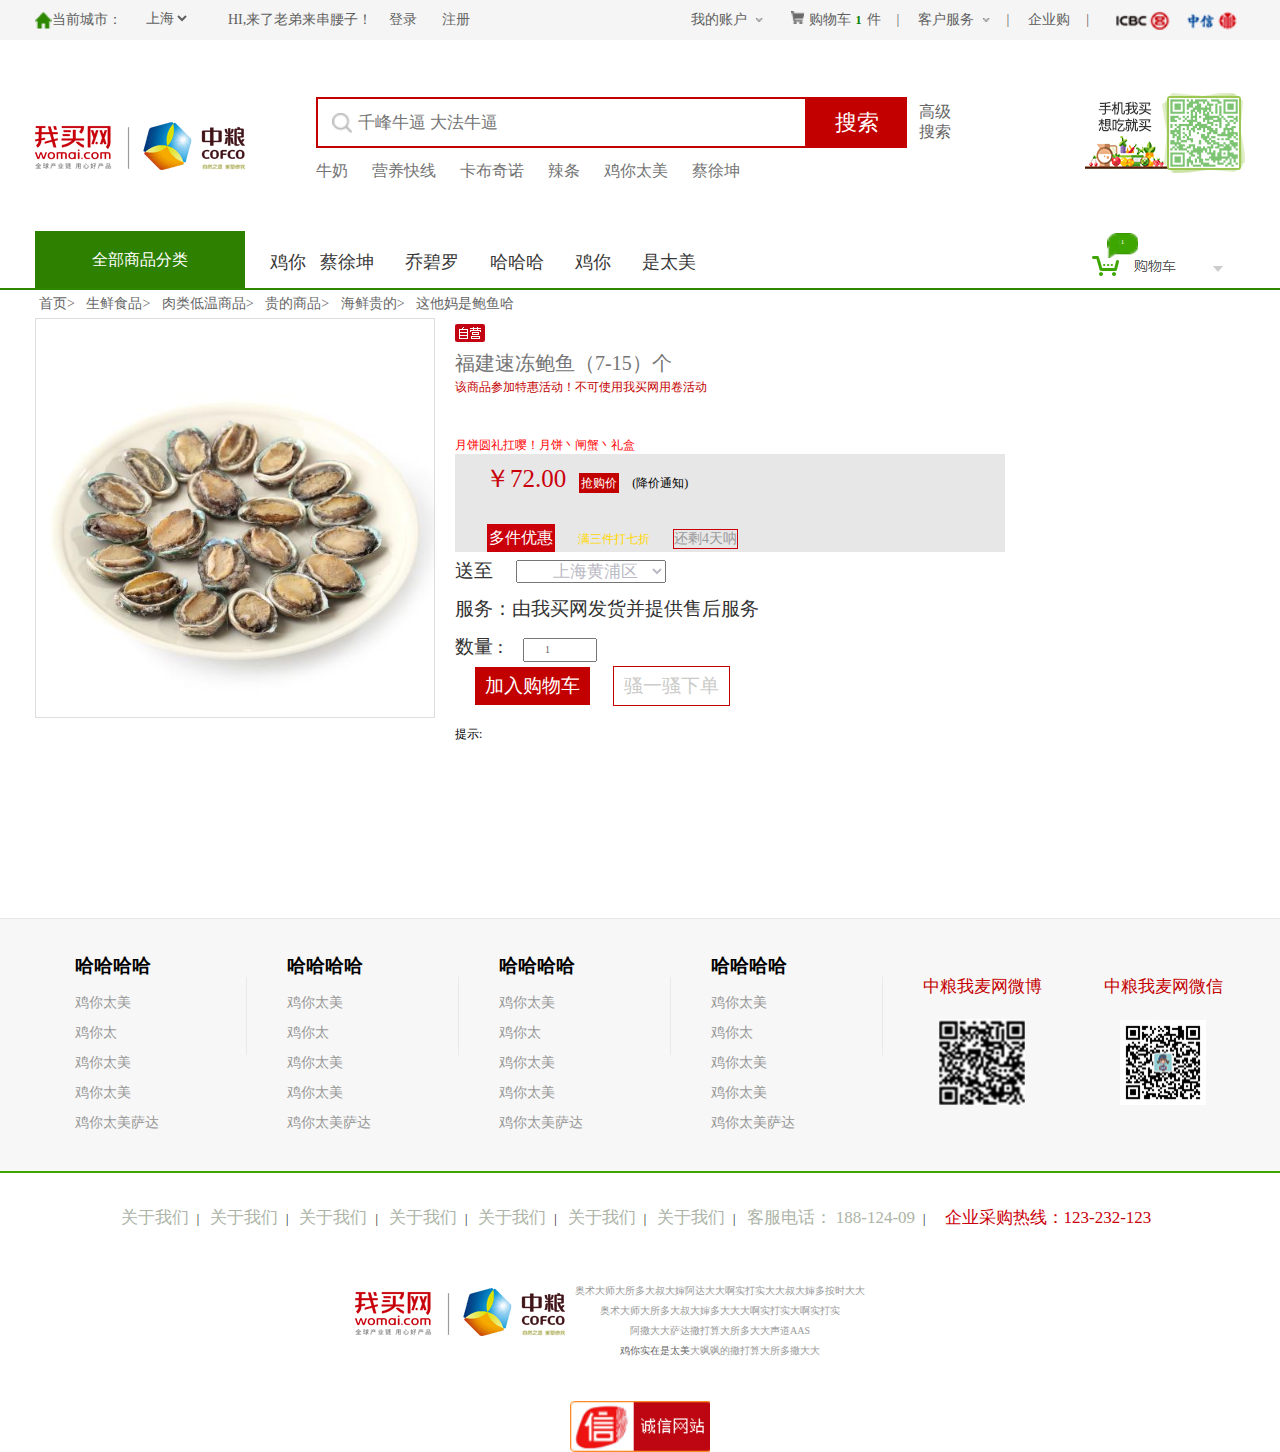
<file: html/buy.html>
<!DOCTYPE html>
<html lang="en">
<head>
    <meta charset="UTF-8">
    <meta name="viewport" content="width=device-width, initial-scale=1.0">
    <meta http-equiv="X-UA-Compatible" content="ie=edge">
    <title>放大镜系列</title>
    <link rel="stylesheet" href="../css/normalize.css">
    <link rel="stylesheet" href="../css/jquery.exzoom.css">
    <link rel="stylesheet" href="../css/public.css">
    <link rel="stylesheet" href="../css/buy.css">
</head>
<body>
        <nav>
                <div class="margin">
                    <div class="n-l">
                        <i></i>
                        <span>当前城市：</span>
                        <select name="" id="city">
                            <option value="">上海</option>
                            <option value="">哈哈</option>
                            <option value="">嘻嘻</option>
                        </select>
                        <span>HI,来了老弟来串腰子！</span>
                        <a href="../html/login.html" class="login">登录</a>
                        <a href="../html/login.html" class="zc">注册</a>
                    </div>
                    <div class="n-r">
                     <p>我的账户</p>
                     <p><i></i>购物车<span>1</span>件</p>
                     <span>|</span>
                     <p>客户服务</p>
                     <span>|</span>
                     <p>企业购</p>
                     <span>|</span>
                     <p></p>
                    </div>
                </div>
        
            </nav>
            <div id="search">
                <div class="margin">
                    <div class="s-l">
                        <a href="#"><img src="../images/logoBuy.png"></a>
                    </div>
                    <div class="s-c">
                        <div class="sc-t">
                            <input type="text" class="sec" placeholder="千峰牛逼&nbsp;大法牛逼">
                            <input type="submit" name="" class="sub" value="搜索">
                            <a href="#">高级搜索</a>
                        </div>
                        <div class="sc-b">
                            <a href="#" class="one">牛奶</a>
                            <a href="#">营养快线</a>
                            <a href="#">卡布奇诺</a>
                            <a href="#">辣条</a>
                            <a href="#">鸡你太美</a>
                            <a href="#">蔡徐坤</a>
                        </div>
                    </div>
                    <div class="s-r">
                        <a href="#"><img src="../images/erweima.jpg" alt=""></a>
                    </div>
                </div>
            </div>
            
            <div id="b-nav">
                <div class="margin">
                        <div class="nv">
                            <a href="#">全部商品分类</a>
                            <ul>
                                <li>鸡你</li>
                                <li>蔡徐坤</li>
                                <li>乔碧罗</li>
                                <li>哈哈哈</li>
                                <li>鸡你</li>
                                <li>是太美</li>
                            </ul>
                            <a href="#"><span>1</span><img src="../images/midCar.jpg" alt=""></a>
                        </div>
                </div>
            </div>    

<!--       
            /*书写简单的商品详情的样式*/ -->
        <div id="list">
            <div class="margin">
            <a href="#">首页&gt;</a>
            <a href="#">生鲜食品&gt;</a>
            <a href="#">肉类低温商品&gt;</a>
            <a href="#">贵的商品&gt;</a>
            <a href="#">海鲜贵的&gt;</a>
            <a href="#">这他妈是鲍鱼哈</a>
            </div>
        </div>
<div id="goods">
    <div class="margin">
        <div class="g-l">
            <div class="exzoom" id="exzoom">
                <div class="gl-t exzoom_img_box">
                     <img src="../images/baofish.jpg" alt="" class="exzoom_img_ul">
                </div>
            </div>
        </div>
        <div class="g-r">
                <p class="bg"></p>
                <p>福建速冻鲍鱼（7-15）个</p>
                <p>该商品参加特惠活动！不可使用我买网用卷活动</p>
                <a href="#">月饼圆礼扛嘤！月饼丶闸蟹丶礼盒</a>
                <div class="price">
                    <p class="tt"> 
                        <span>￥72.00</span>
                        <span>抢购价</span>
                        <span>(降价通知)</span>
                    </p>
                   <p class="bb">
                        <span>多件优惠</span>
                        <span>满三件打七折</span>
                        <span>还剩4天呐</span>
                   </p>
                </div>
                <div class="adress">
                        <span id="jntm">送至</span>
                        <select name="" id="dz">
                        <option value="">上海黄浦区</option>
                        <option value="">日本东京热</option>
                        <option value="">蔡徐坤篮球</option>
                        </select>
                        <p id="te">服务：由我买网发货并提供售后服务</p>
                        <p id="number">数量&nbsp;:<input type="number" value="1"></p>
                        <p id="ggcar"><i></i>加入购物车</p>
                        <p id="click"><i></i>骚一骚下单</p>
                        <p class="en">提示:</p>
                </div>
              
        </div>
    </div>

</div>
























    <div id="lfriend">
        <div class="margin">
            <div class="lk-l">
                <ul>
                    <li>
                        <h3>哈哈哈哈</h3>
                        <a href="#">鸡你太美</a>
                        <a href="#">鸡你太</a>
                        <a href="#">鸡你太美</a>
                        <a href="#">鸡你太美</a>
                        <a href="#">鸡你太美萨达</a>
                       <i></i>
                    </li>
                    <li>
                            <h3>哈哈哈哈</h3>
                            <a href="#">鸡你太美</a>
                            <a href="#">鸡你太</a>
                            <a href="#">鸡你太美</a>
                            <a href="#">鸡你太美</a>
                            <a href="#">鸡你太美萨达</a>
                        </li>
                        <li>
                                <h3>哈哈哈哈</h3>
                                <a href="#">鸡你太美</a>
                                <a href="#">鸡你太</a>
                                <a href="#">鸡你太美</a>
                                <a href="#">鸡你太美</a>
                                <a href="#">鸡你太美萨达</a>
                                
                            </li>
                            <li>
                                    <h3>哈哈哈哈</h3>
                                    <a href="#">鸡你太美</a>
                                    <a href="#">鸡你太</a>
                                    <a href="#">鸡你太美</a>
                                    <a href="#">鸡你太美</a>
                                    <a href="#">鸡你太美萨达</a>
                                </li>
                </ul>
            </div>
            <div class="lk-r">
                <div class="zb">
                    <p>中粮我麦网微博</p>
                    <img src="../images/yue.jpg" alt="">
                </div>
                <div class="zb">
                        <p>中粮我麦网微信</p>
                        <img src="../images/wechat.jpg" alt="">
                    </div>
            </div>
        </div>
    </div>


    <footer>
        <div class="margin">
            <div class="f-t">
                <a href="#">关于我们</a><span>|</span>
                <a href="#">关于我们</a><span>|</span>
                <a href="#">关于我们</a><span>|</span>
                <a href="#">关于我们</a><span>|</span>
                <a href="#">关于我们</a><span>|</span>
                <a href="#">关于我们</a><span>|</span>
                <a href="#">关于我们</a><span>|</span>
                <a href="#">客服电话：&nbsp;188-124-09</a><span>|</span>
                <span class="red">企业采购热线：123-232-123</span>
            </div>
            <div class="f-c">
                   <div class="logo">
                       <a href="#"><img src="../images/logoBuy.png" alt=""></a>
                   </div>
                   <div class="connect">
                       <p>奥术大师大所多大叔大婶阿达大大啊实打实大大叔大婶多按时大大</p>
                       <p>奥术大师大所多大叔大婶多大大大啊实打实大啊实打实</p>
                       <p>阿撒大大萨达撒打算大所多大大声道AAS</p>
                       <p><a href="#">鸡你实在是太美</a>大飒飒的撒打算大所多撒大大</p>
                   </div>
                 
            </div>
            <div class="xing">
                    <a href="#">
                        <img src="../images/xing.jpg" alt="">
                    </a>
                </div>
        </div>
    </footer>
</body>
<script src="../js/jquery.js"></script>
<script src="../js/jquery.exzoom.js"></script>
<script src="../js/buy.js"></script>

</html>
</file>
<file: css/public.css>
@charset "utf-8";
/* CSS Document */

body,ol,ul,h1,h2,h3,h4,h5,h6,p,dl,dd,fieldset,legend,input,textarea,select{margin:0;padding:0;}
body{font:12px  "宋体"; word-wrap:break-word;}
a,u,s,del{color:#666;text-decoration:none} 
fieldset ,a img,.bor0 {border:0;}
i,em,b{font-style:normal;font-weight:100;}
li{list-style:none;}
img{vertical-align:middle;}
table{border-collapse:collapse;}/*table合并边框*/
.ind2{text-indent:2em;}


/*溢出隐藏出现省略号*/
.over{
	white-space:nowrap;/*强制不换行*/
	overflow:hidden;/*溢出:隐藏*/
	text-overflow:ellipsis;/*溢出隐藏时出现省略号*/	
}

/*水平垂直对齐*/
.valign{text-align:center;}
.valign img{vertical-align:middle;}
.valign:after{content:"";display:inline-block;vertical-align:middle;height:100%;}


.clear:before{content:"";display:table;}/*margin-top:向上传递问题*/
.clear:after{content:"";clear:both;display:block;}/*清除浮动*/

.cc{align-items:center;justify-content:center;display:flex;}
.xc{justify-content:center;display:flex;}
.yc{align-items:center;display:flex;}
</file>
<file: css/buy.css>
.margin{width: 1210px;margin: 0 auto;overflow: hidden;}
header{height:124px;background:url(../images/header.jpg) no-repeat center;background-size: cover}
nav{height: 40px;background:#f5f5f5;font: 14px/40px "";color:#606060;}
nav .n-l{float: left; }
nav .n-l i{display: block;width: 17px;height: 17px;
    background: url(../images/home.jpg) no-repeat center;
       float: left; margin-top: 12px;}
nav .n-l select{background: #f5f5f5;text-align: center;border: none;float: left;
  color:#606060;margin:10px 38px 0 20px;}
nav .n-l span{float: left;}
nav .n-l .login{float: left;margin: 0 25px 0 17px}
nav .n-l .zc{float: left;}
nav .n-r{float: right;} 
nav .n-r p{float: left;}
nav .n-r p:nth-of-type(5){width: 121px;height: 20px;
  background:#f5f5f5 url(../images/bank.jpg) no-repeat center;padding-left: 16px;}
nav .n-r p:nth-of-type(1){width: 100px;background: #f5f5f5 url(../images/down.jpg) no-repeat 64px;}
nav .n-r p:nth-of-type(2) i{display: inline-block;
  background: url(../images/smallCar.jpg) no-repeat left;width: 18px;height: 14px;}
nav .n-r p:nth-of-type(2) span{color:green;margin: 0 5px;font: 700 12px/18px "";}
nav .n-r p:nth-of-type(3){width: 72px;background: url(../images/down.jpg) no-repeat right}
nav .n-r p:nth-of-type(5){margin-top: 10px;}
nav .n-r>span{float: left;margin: 0 19px 0 16px;}


#search{background: #fff;height: 191px;overflow: hidden;}
#search .s-l{float: left;margin-top: 65px;}
#search .s-l a{display: block;} 
#search .s-c{float: left;margin:57px 0  0 71px;width: 800px;}
#search .s-c .sc-t{height: 47px;}
#search .s-c .sc-t .sec{float: left;height: 47px;width:487px;border: solid 2px #c30000;
    background: url(../images/search.jpg) no-repeat 14px;text-indent: 40px;
    font:17px/47px "";color: #bbbbc5;}
#search .s-c .sc-t .sub{float: left;width: 100px;height: 51px;background: #c30000;border: none;
font:22px/51px "";color: #fff;text-align: center}
#search .s-c .sc-t a{font: 16px/20px "";width: 47px;height: 45px;margin:5px 0 0 12px;
  display: block;float: left;}
#search .s-c .sc-b{height: 46px;width: 800px;display: flex;}
#search .s-c .sc-b a{margin: 0 0 0 24px;font:16px/46px "";color: #757575;}
#search .s-c .sc-b a:nth-of-type(1){margin: 0;}
#search .s-r{float: right;margin-top: -101px;}
#b-nav{border-bottom: 2px solid #318700;height: 57px;}
#b-nav .nv{overflow: hidden;}
#b-nav .nv a:nth-of-type(1){width: 210px;height: 57px;display: block;text-align: center;
  background: #2d8000;color:#fff;font:16px/57px "";float: left;} 
#b-nav .nv a:nth-of-type(2){float:right;position: relative;} 
#b-nav .nv a:nth-of-type(2) span{display: block;width:31px;height:25px;position: absolute;
  background: url(../images/number.png) no-repeat center;left: 34px;
  top:2px;color: #fff;font: 7px/19px "";text-align: center;}
#b-nav .nv a:nth-of-type(2) img{float:right;margin:14px 19px 0 0;} 
#b-nav .nv ul{display: flex;margin-left: 25px;float: left;}
#b-nav .nv ul li{font:18px/62px "";color: #383838;margin:0 17px 0 14px;}
#b-nav .nv ul li:nth-of-type(1){margin: 0;}
#b-nav .nv ul li:hover{color: green;}
#b-nav .banner{height: 583px;width: 100%;background: chocolate;}
.ssearch{height: 132px;}
.ssearch .margin{border-bottom: 2px solid #cbcbc9;height: 132px}
.ssearch .ss-t{margin-top: 23px;}
.ssearch .ss-t select{padding: 1px 4px;margin: 0 5px;}

#lfriend{height: 252px;background:#f7f7f7;
  border-bottom: 2px solid #3ea600;border-top:1px solid #e7e7e7;}
#lfriend .lk-l{float: left;}
#lfriend .lk-l ul{overflow: hidden;}
#lfriend .lk-l ul li{width:212px;float: left;height: 252px;
  background: url(../images/bgs.jpg) no-repeat right}
#lfriend .lk-l ul li h3{margin-left: 40px;margin-top: 25px;font:700 19px/44px "";color: #000000}
#lfriend .lk-l ul li a{margin-left: 40px;font: 14px/30px "";color: #989898;display: block;}
#lfriend .lk-r{float: left;}
footer{text-align: center;height: 255px;}
#lfriend .lk-r .zb{width: 164px;text-align: center;margin-top: 35px;float: left;margin-left: 17px;}
#lfriend .lk-r .zb{font: 17px/65px "";color: #c30000;}
#lfriend img {width: 86px;height: 86px;}
footer .f-t{margin-top: 21px;}
footer .f-t a{font:17px/48px "";color: #adb4a7;}
footer .f-t span{padding: 0 8px;}
footer .f-t span.red{font:17px/48px "";color: #ca000b;}
footer .f-c{overflow: hidden;margin-top: 29px;height: 100px;}
footer .f-c .logo{float: left;margin-left:320px;}
footer .f-c .connect{float: left;margin-left: 10px;margin-top: 10px;font:10px/2 "";color: #989898;}
footer .xing{margin-top: 30px;}

#list{
    font: 14px/2 "";
    
}
#list a{
    padding: 0 4px;
}
#goods{height: 600px;}
#goods .g-l{width: 400px;
    float: left;
  height: 600px;}
#goods .g-l .gl-t{
    width: 400px;height: 400px;
    background: red;
}
#goods .g-l .gl-t img{
      width: 400px;
      height: 400px;

}
#goods .g-l .gl-b{
        width: 400px;
        display:flex;
        flex-wrap: wrap;
        justify-content: space-between
}   
#goods .g-l .gl-b p{
  margin-top: 5px;
    width: 70px;
    height: 70px;
    border:1px solid #3ea600;
}
#goods .g-r{
    float: left;
    margin-left: 20px;
}
#goods .g-r p.bg{
      width:30px;
      height: 30px;
      border-radius: 2px;
      background: url(../images/self.jpg) no-repeat center;
}

#goods .g-r>p:nth-of-type(2){
    font: 20px/1.5 "";
    color:#757575; 
}

#goods .g-r>p:nth-of-type(3){
        font: 12px/1.5 "";
        color: #c30000;
}

#goods .g-r a:nth-of-type(1){
      display: block;
      font: 12px/1.5 "";
      color:red;
      margin-top:  40px;
}
#goods .g-r .price{
  width: 550px;
    background: #e7e7e7;

}
#goods .g-r .price .tt span:nth-of-type(1){
      padding: 10px 10px;
      margin-left: 20px;
      font: 25px/2 "";
      color: #ca000b;
        }
#goods .g-r .price .tt span:nth-of-type(2){
        /* margin-left:  30px; */
        margin-top: -10px;
        display: inline-block;
        background: #c30000;
        color: #fff;
        font: 12px/16px "";
        padding: 2px 2px;
    }
#goods .g-r .price .tt span:nth-of-type(3){
  margin-left: 10px;
}
#goods .g-r .price .bb {
    margin-top: 20px;
}
#goods .g-r .price .bb span:nth-of-type(1){
      display: inline-block;
      background: #ca000b;
      color: #fff;
      font: 16px/24px "";
      padding: 2px 2px;
      margin-left: 32px;
}
#goods .g-r .price .bb span:nth-of-type(2){
      font: 12px/2 "";
      color: #FFD700;
      margin-left: 20px;

}

#goods .g-r .price .bb span:nth-of-type(3){
    display:inline-block;
      border: 1px solid #ca000b;
      font-size:  14px;
      color: #999;
      margin-left: 20px;
}


#jntm{
      font: 19px/2 "";
      color: #333;
}
#dz{    margin-left: 20px;
        padding-left: 20px;
        width: 150px;
        font: 17px/2 "";
        color: #bbbbc5;
}
#dz option{text-align: center;width: 200px;}
#te{
     font: 19px/2 "";
     color: #333333;  
}
#number{
        font: 19px/2 "";
        color: #333;

}
#number input{
      margin-left: 20px;
      width: 70px;
      font: 10px/2 "";
      color: #606060;
      text-indent: 20px;
}
#ggcar{
        display: inline-block;
        background: #c30000;
        font: 19px/2 "";
        padding: 0 10px;
        color: #fff;
        margin-left: 20px;
}
#click{
    display: inline-block;
    
    border:1px solid #c30000;
    font: 19px/2 "";
    padding: 0 10px;
    color: #cbcbc9;
    margin-left: 20px;

}
.en{
      margin: 20px 0;
}
/* #goods .btns{height: 100px;background: #ff9999}
#goods .end{width: 221px;height: 353px;background: #fff;padding: 47px 10px 0 10px}
#goods .end img{width:221px;height:220 px;}
#goods .end p:nth-of-type(1){
    color: #c30000;
    font: 700 17px/2 "";
}
#goods .end p:nth-of-type(2){
    font: 12px/18px "";
    color:#606060;
}
#goods .end p:nth-of-type(3){
    width: 30px;
    height: 18px;
    background: url(../images/self.jpg) no-repeat center;
    border-radius: 2px;
    margin: 15px 3px;
}
#goods .end .boxf{display: flex;}
#goods .end .boxf p:nth-of-type(1){
 flex: 1;
    height: 28px;
  border:1px solid #bbbbc5;

  font: 14px/2 "";color: #989898;
  text-align: center;
}

#goods .end .boxf p:nth-of-type(1) span{
            color: #43a400;
}
#goods .end .boxf  p:nth-of-type(2){
  text-align: center;
  flex: 1;
  height: 28px;
  border:1px solid #bbbbc5;

  font: 14px/2 "";color: #989898;
  cursor: pointer;

}
#goods .end .boxf  p:nth-of-type(2) i{
      margin-right: 3px;
        display: inline-block;
        width: 15px;
        height: 10px;
        background: url(../images/redcar.jpg) no-repeat center;
} */
</file>
